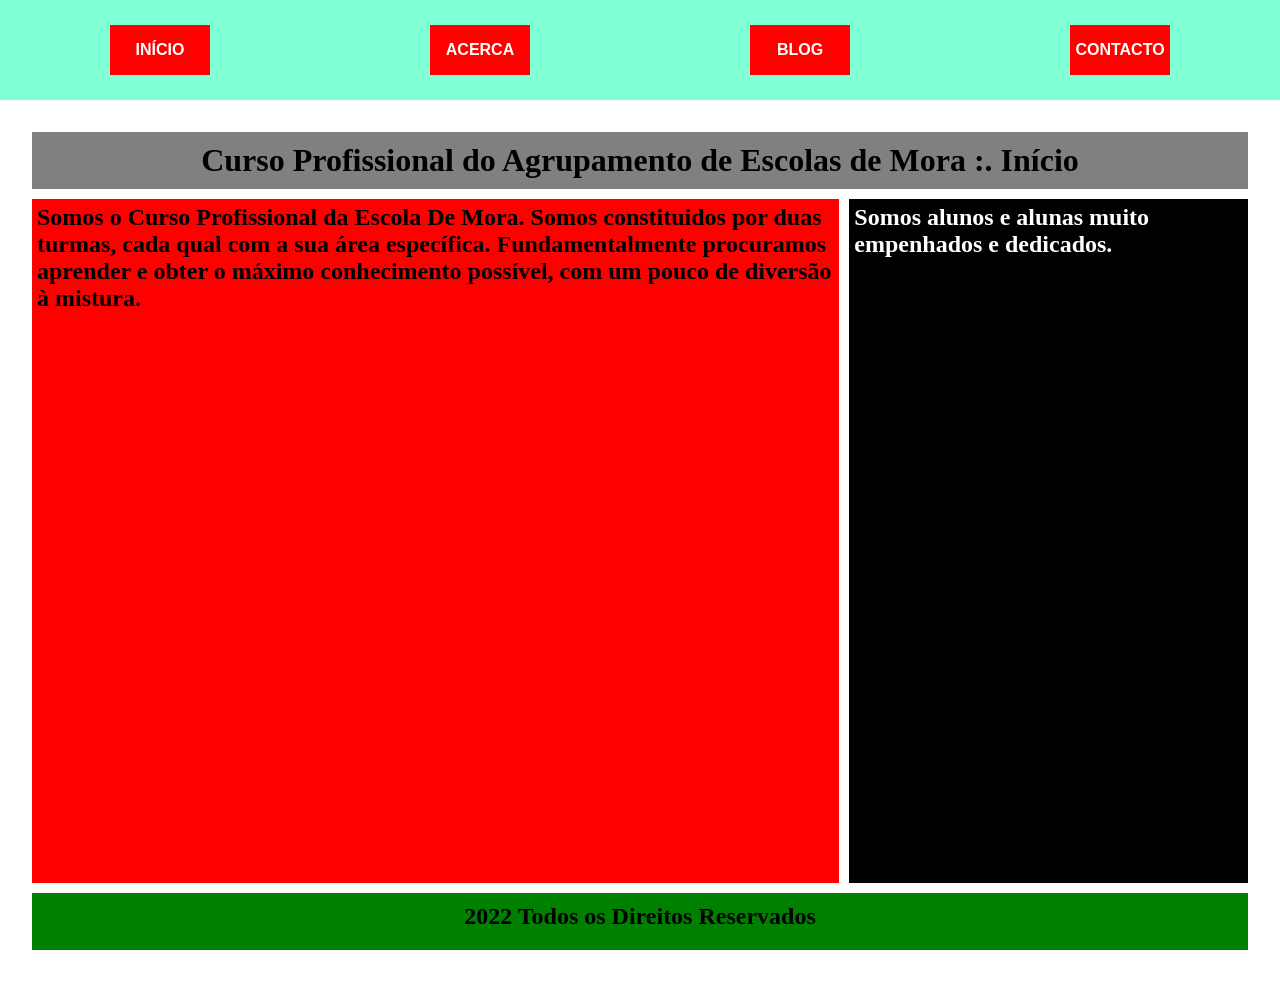
<file: index.html>
<!DOCTYPE html>
<html lang="pt">
<head>
    <meta charset="UTF-8">
    <meta http-equiv="X-UA-Compatible" content="IE=edge">
    <meta name="viewport" content="width=device-width, initial-scale=1.0">
    <title>Menu</title>
    <link rel="stylesheet" href="./css/estilo.css">
    <link rel="stylesheet" href="./css/grelha.css">
</head>
<body>
    <nav>
        <ul>
            <li><a href="index.html">Início</a></li>
            <li><a href="pagina2.html">Acerca</a></li>
            <li><a href="pagina3.html">Blog</a></li>
            <li><a href="pagina4.html">Contacto</a></li>
        </ul>
    </nav>
    <div class="contentor">
        <div class="cabecalho">
            <h1>Curso Profissional do Agrupamento de Escolas de Mora :. Início</h1>
        </div>
        <div class="principal">
            <h2>Somos o Curso Profissional da Escola De Mora.
                Somos constituidos por duas turmas, cada qual
                com a sua área específica.
                Fundamentalmente procuramos aprender e obter o máximo
                conhecimento possível, com um pouco de diversão à mistura.
            </h2>
        </div>
        <div class="secundario">
          <h2>Somos alunos e alunas muito empenhados e dedicados.</h2>
        </div>
        <div class="footer">
           <h2>2022 Todos os Direitos Reservados</h2>
        </div>
    </div>
</body>
</html>
</file>
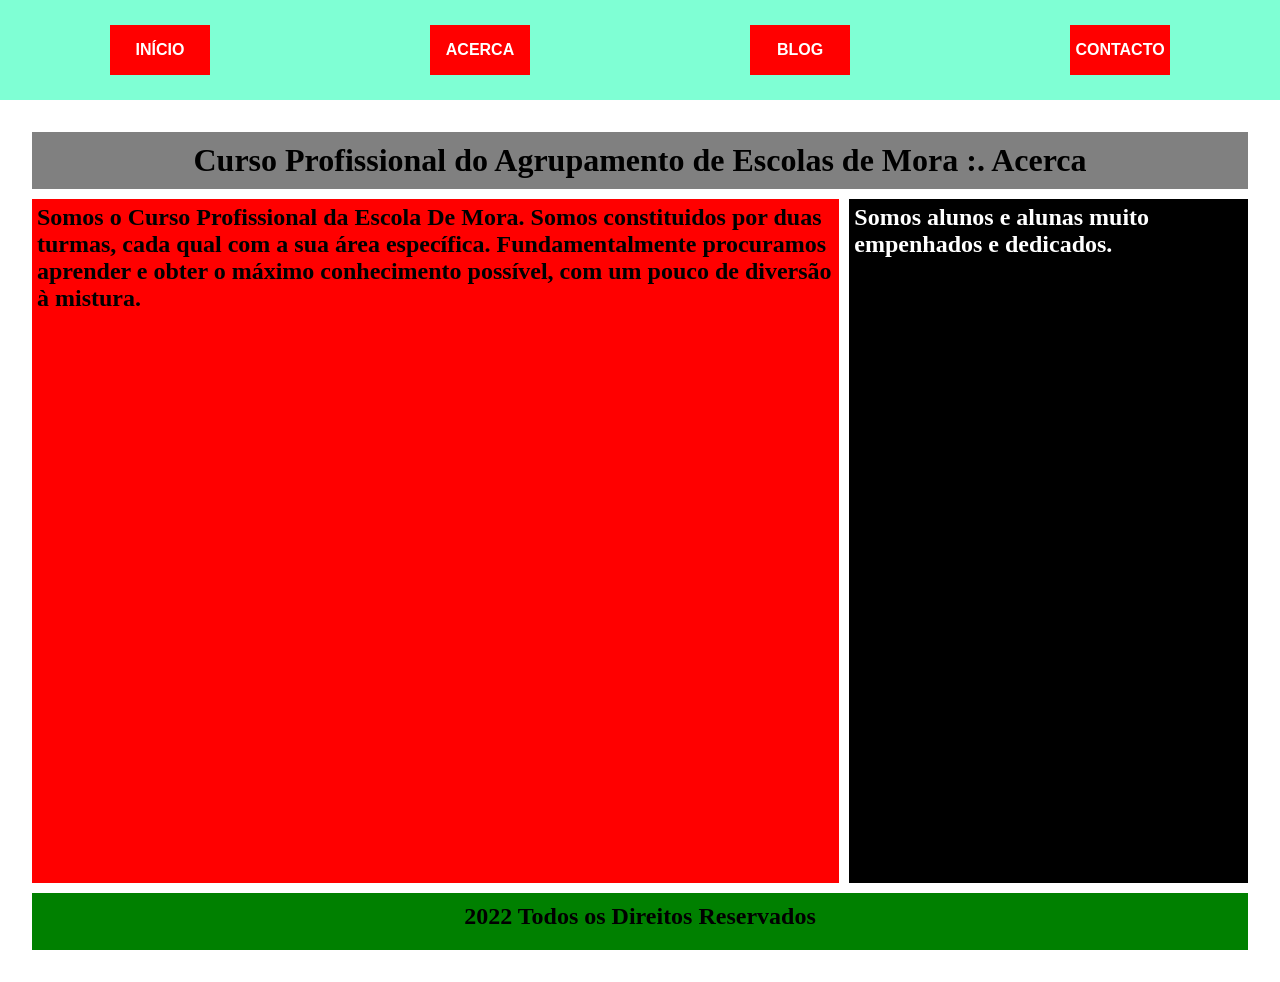
<file: pagina2.html>
<!DOCTYPE html>
<html lang="pt">
<head>
    <meta charset="UTF-8">
    <meta http-equiv="X-UA-Compatible" content="IE=edge">
    <meta name="viewport" content="width=device-width, initial-scale=1.0">
    <title>Menu</title>
    <link rel="stylesheet" href="./css/estilo.css">
    <link rel="stylesheet" href="./css/grelha.css">
</head>
<body>
    <nav>
        <ul>
            <li><a href="index.html">Início</a></li>
            <li><a href="pagina2.html">Acerca</a></li>
            <li><a href="pagina3.html">Blog</a></li>
            <li><a href="pagina4.html">Contacto</a></li>
        </ul>
    </nav>
    <div class="contentor">
        <div class="cabecalho">
            <h1>Curso Profissional do Agrupamento de Escolas de Mora :. Acerca</h1>
        </div>
        <div class="principal">
            <h2>Somos o Curso Profissional da Escola De Mora.
                Somos constituidos por duas turmas, cada qual
                com a sua área específica.
                Fundamentalmente procuramos aprender e obter o máximo
                conhecimento possível, com um pouco de diversão à mistura.
            </h2>
        </div>
        <div class="secundario">
          <h2>Somos alunos e alunas muito empenhados e dedicados.</h2>
        </div>
        <div class="footer">
           <h2>2022 Todos os Direitos Reservados</h2>
        </div>
    </div>
</body>
</html>
</file>
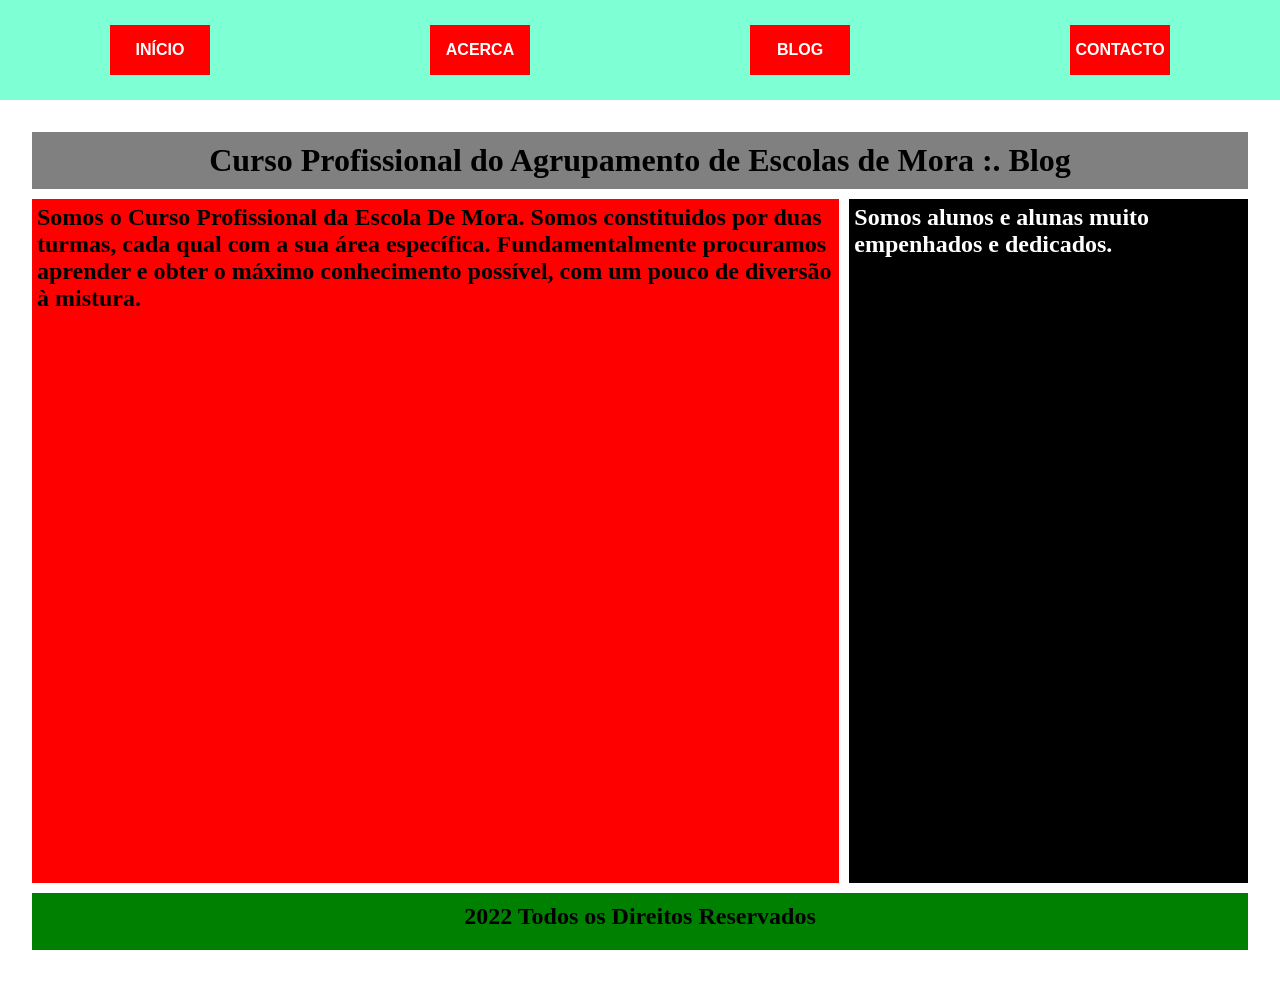
<file: pagina3.html>
<!DOCTYPE html>
<html lang="pt">
<head>
    <meta charset="UTF-8">
    <meta http-equiv="X-UA-Compatible" content="IE=edge">
    <meta name="viewport" content="width=device-width, initial-scale=1.0">
    <title>Menu</title>
    <link rel="stylesheet" href="./css/estilo.css">
    <link rel="stylesheet" href="./css/grelha.css">
</head>
<body>
    <nav>
        <ul>
            <li><a href="index.html">Início</a></li>
            <li><a href="pagina2.html">Acerca</a></li>
            <li><a href="pagina3.html">Blog</a></li>
            <li><a href="pagina4.html">Contacto</a></li>
        </ul>
    </nav>
    <div class="contentor">
        <div class="cabecalho">
            <h1>Curso Profissional do Agrupamento de Escolas de Mora :. Blog</h1>
        </div>
        <div class="principal">
            <h2>Somos o Curso Profissional da Escola De Mora.
                Somos constituidos por duas turmas, cada qual
                com a sua área específica.
                Fundamentalmente procuramos aprender e obter o máximo
                conhecimento possível, com um pouco de diversão à mistura.
            </h2>
        </div>
        <div class="secundario">
          <h2>Somos alunos e alunas muito empenhados e dedicados.</h2>
        </div>
        <div class="footer">
           <h2>2022 Todos os Direitos Reservados</h2>
        </div>
    </div>
</body>
</html>
</file>
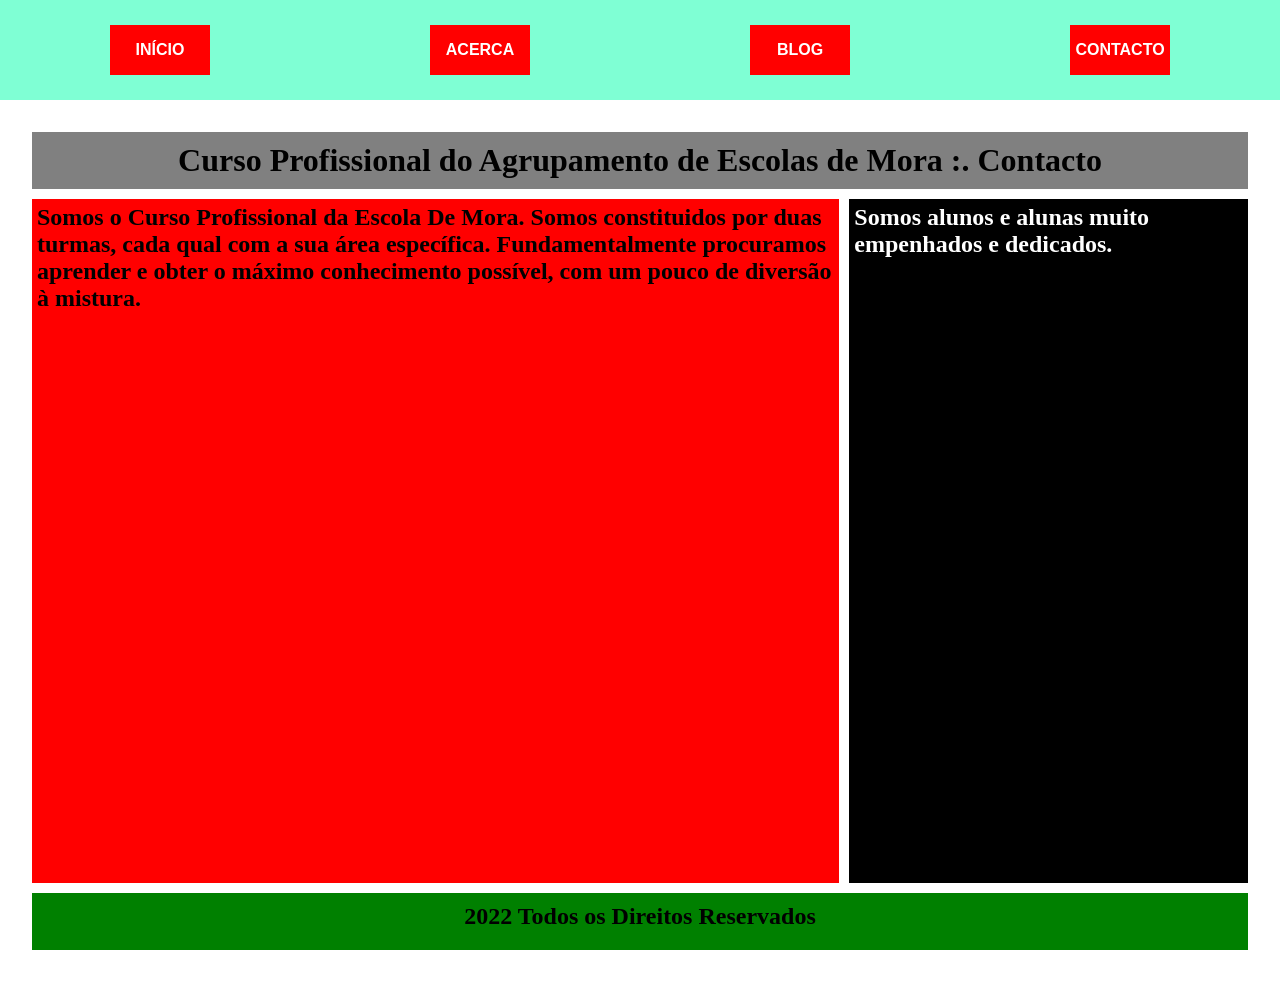
<file: pagina4.html>
<!DOCTYPE html>
<html lang="pt">
<head>
    <meta charset="UTF-8">
    <meta http-equiv="X-UA-Compatible" content="IE=edge">
    <meta name="viewport" content="width=device-width, initial-scale=1.0">
    <title>Menu</title>
    <link rel="stylesheet" href="./css/estilo.css">
    <link rel="stylesheet" href="./css/grelha.css">

</head>
<body>
    <nav>
        <ul>
            <li><a href="index.html">Início</a></li>
            <li><a href="pagina2.html">Acerca</a></li>
            <li><a href="pagina3.html">Blog</a></li>
            <li><a href="pagina4.html">Contacto</a></li>
        </ul>
    </nav>
    <div class="contentor">
        <div class="cabecalho">
            <h1>Curso Profissional do Agrupamento de Escolas de Mora :. Contacto</h1>
        </div>
        <div class="principal">
            <h2>Somos o Curso Profissional da Escola De Mora.
                Somos constituidos por duas turmas, cada qual
                com a sua área específica.
                Fundamentalmente procuramos aprender e obter o máximo
                conhecimento possível, com um pouco de diversão à mistura.
            </h2>
        </div>
        <div class="secundario">
          <h2>Somos alunos e alunas muito empenhados e dedicados.</h2>
        </div>
        <div class="footer">
           <h2>2022 Todos os Direitos Reservados</h2>
        </div>
    </div>
</body>
</html>
</file>
<file: css/estilo.css>
*{
    box-sizing: border-box;
    padding: 0;
    margin:0;
}
nav {
    width:100%;
    background-color: aquamarine;
}
nav ul {
    height:100px;
    list-style: none;
    display:flex;
    align-items: center;
    justify-content: space-around;


}
nav ul li {
    height:50px;
    width:100px;
    background-color: red;
    display:flex;
    align-items: center;
    justify-content: center;
}
nav ul li a{
    display: inline-flex;
    align-items: center;
    justify-content: center;
    height:50px;
    width:100px;
    font-family: Arial, Helvetica, sans-serif;
    text-transform: uppercase;
    color: white;
    font-weight: 600;
    text-decoration:none;
}
nav ul li a:hover { 
    background-color: blue;
}
</file>
<file: css/grelha.css>
.contentor {
    height:100%;
    width:100%;
    display:grid;
    grid-template-columns: repeat(3,1fr);
    grid-template-rows: 1fr 12fr 1fr;
    grid-template-areas: "titulo titulo titulo"
                         "main main aside"
                         "rodape rodape rodape";

    grid-gap:10px;
    border:2em solid white;
}

.cabecalho {
    grid-area: titulo;
    background: grey;
    padding:10px;
    text-align: center;
}
.principal {
    grid-area: main;
    background: red;
    padding:5px;
}
.secundario {
    grid-area: aside;
    background: black;
    color:white;
    padding:5px;
}
.footer {
    grid-area: rodape;
    background: green;
    padding: 10px;
    text-align: center;
}
</file>
